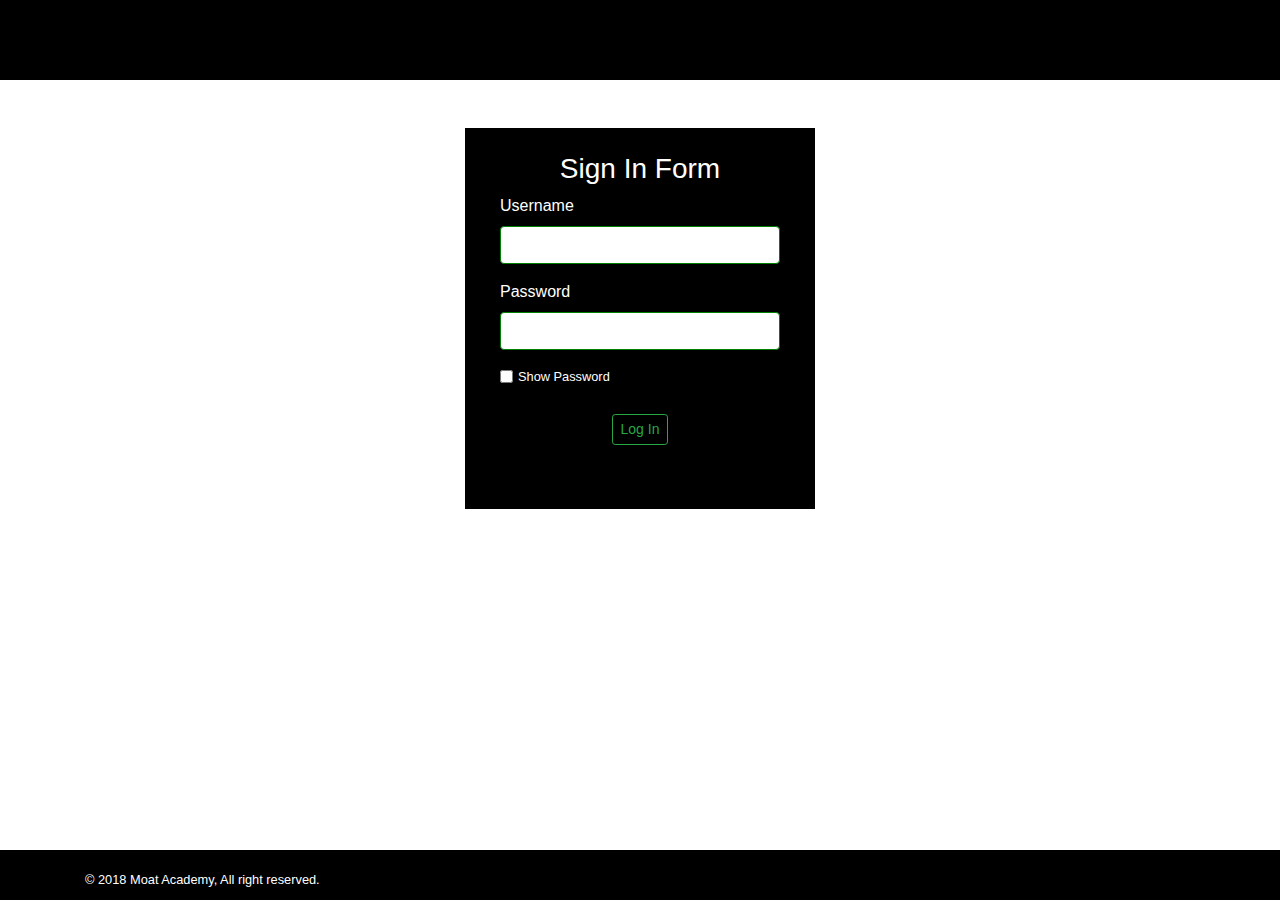
<file: index.html>
<!DOCTYPE html>
<html>
<head>
	<meta name="keywords" content="" />
	<meta name="author" content="Ode Akugbe" />
	<meta name="description" content="" />
	<meta charset="UTF-8">
	<meta name="viewport" content="width=device-width, initial-scale=1.0">
	<meta http-equiv="X-UA-Compatible" content="ie=edge">
	<link rel="stylesheet" type="text/css" href="css/bootstrap.min.css">
	<link rel="stylesheet" type="text/css" href="css/style.css">
	<title>Student Record Management System</title>
</head>
<body>
	<header class="bg-black">
		<nav>
			<div class="container">
				<div class="row">
					<div class="col-md-7">
							
					</div>
					<div class="col-md-5">
						<div class="navbar">
							<!-- this section will display menu and search bar -->
							<div class="nav-table">
								<div class="nav-table-row">
									<div class="nav-table-cell navbar-menu">
										<!-- menu bar here -->
									</div>
								</div>
							</div>
						</div>
					</div>
				</div>
			</div>
		</nav>
	</header>

	<main>
		<div class="container">
			<div class="row">
				<div class="col-lg-4 offset-lg-4"><br><br>
					<div class="login-form-container">
						<form class="login-form"><br>
							<h3 align="center" style="color: #fff;">Sign In Form</h3>
							<div class="form-comtrol">
								<small id="error-message" class="form-text text-danger"></small>
							</div>
							<div class="form-group">
								<label class="label-text-color">Username</label>
								<input class="form-control" type="text" name="" id="username-field">
							</div>
							<div class="form-group">
								<label class="label-text-color">Password</label>
								<input class="form-control" type="password" name="" id="password-field">
							</div>
							<div>
								<!-- &nbsp;&nbsp;&nbsp;<input class="form-check-input" type="checkbox" name="" id="show-password">&nbsp;<span class="show-password">Show Password</span> -->
								<div class="form-check form-check-inline">
								  <input class="form-check-input" type="checkbox" id="show-password" value="option1">
								  <label class="form-check-label show-password" for="show-password">Show Password</label>
								</div>
							</div>
							<br>
							<div class="form-group" style="text-align: center;">
								<input id="log-in" class="btn btn-sm btn-outline-success" type="button" name="" value="Log In">
							</div><br><br>
						</form>
					</div>
				</div>
			</div>
		</div>
	</main><br><br>

	<footer class="container-fluid" style="background: #000; height: 50px; color: #fff; font-weight: lighter; font-size: 80%;">
		<div class="container" style="padding-top: 20px;">
			&copy; 2018 Moat Academy, All right reserved.
		</div>	
	</footer>

	<script src="js/jquery-3.1.1.js"></script>
	<script src="js/bootstrap.js"></script>
	<script src="js/main.js"></script>
	<script src="js/database.js"></script>
	<script>
		var checkBox = getByID("show-password");
		var usernameField = getByID("username-field");
		var passwordField = getByID("password-field");
		var errorMessage = getByID("error-message");
		var loginButton = getByID("log-in");

		function getByID(elementId){
			return document.getElementById(elementId);
		}

		function togglePasswordVisibilty(e){
			e.preventDefault();
			
			if (passwordField.value == ""){
				passwordField.style.borderColor = "red";
				errorMessage.innerText = "Password field is empty!";
			} else {
				if (checkBox.checked){
					passwordField.type = "text";
				} else {
					passwordField.type = "password";
				}
			}
		}

		function passwordFieldClick(e){
			e.preventDefault();
			passwordField.style.borderColor = "green";
			usernameField.style.borderColor = "green";
			errorMessage.innerText = "";
		}

		function usernameFieldClick(e){
			e.preventDefault();
			passwordField.style.borderColor = "green";
			usernameField.style.borderColor = "green";
			errorMessage.innerText = "";
		}

		function login(e){
			e.preventDefault();

			var usernameValue = usernameField.value;
			var passwordValue = passwordField.value;

			//console.log('click', Admin[0].username);

			if ((usernameValue == "") && (passwordValue == "")){
				passwordField.style.borderColor = "red";
				usernameField.style.borderColor = "red";
				errorMessage.innerText = "Username and Password fields are empty";
			} else if (usernameValue == ""){
				usernameField.style.borderColor = "red";
				errorMessage.innerText = "Username fields is empty";
			} else if (passwordValue == ""){
				passwordField.style.borderColor = "red";
				errorMessage.innerText = "Password fields is empty";
			} else {
				for (var i = 0; i < Admin.length; i++) {
					if ((usernameValue == Admin[i].username) && (passwordValue == Admin[i].password)){
						
						window.location = "home.html";
						usernameField.value = "";
						passwordField.value = "";

					} else {
						errorMessage.innerText = "Invalid Username and Password!";
					}
				}
			}
		}


		checkBox.addEventListener("click", togglePasswordVisibilty, false);
		passwordField.addEventListener("click", passwordFieldClick, false);
		usernameField.addEventListener("click", usernameFieldClick, false);
		loginButton.addEventListener("click", login, false);
	</script>
</body>
</html>
</file>
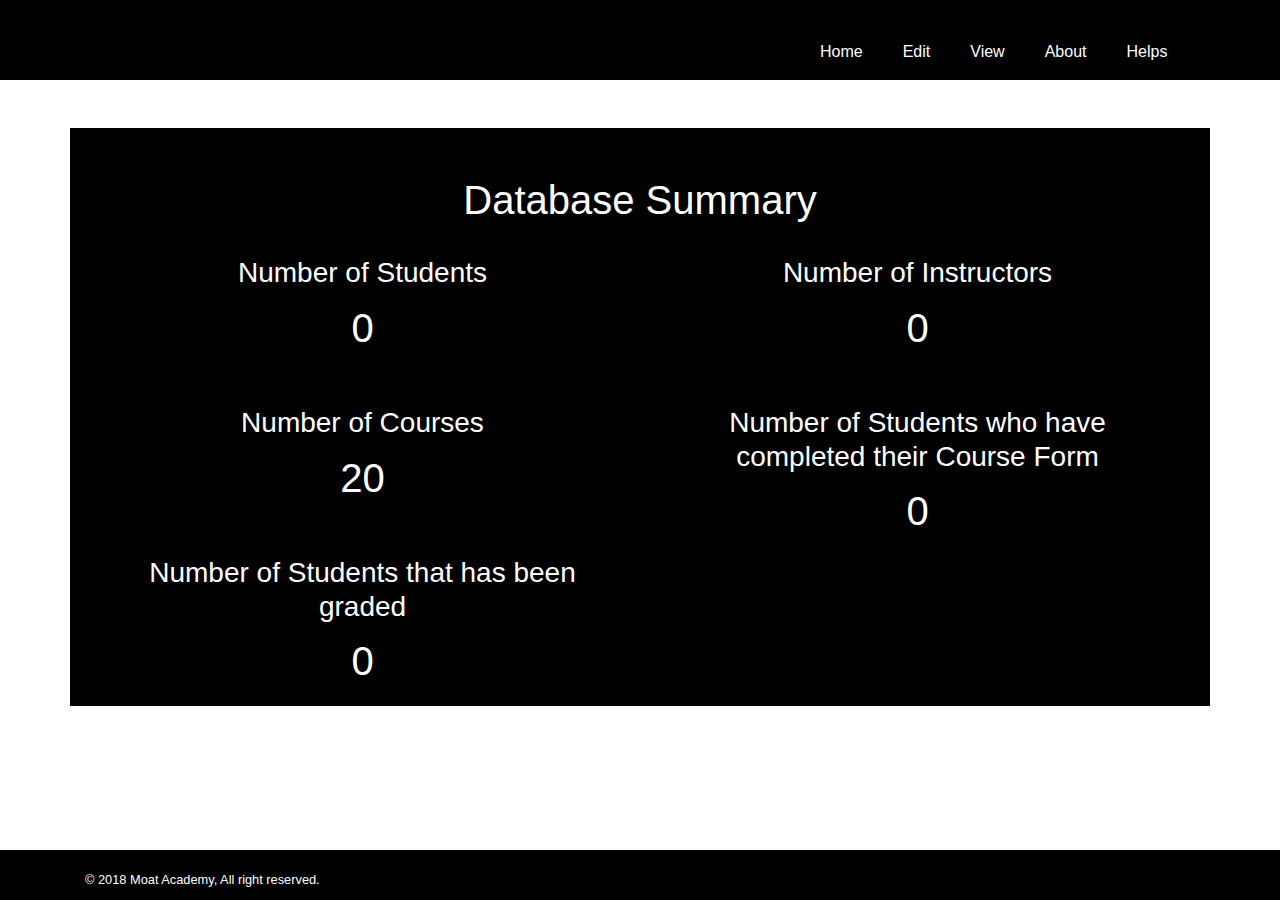
<file: home.html>
<!DOCTYPE html>
<html>
<head>
	<meta name="keywords" content="" />
	<meta name="author" content="Ode Akugbe" />
	<meta name="description" content="" />
	<meta charset="UTF-8">
	<meta name="viewport" content="width=device-width, initial-scale=1.0">
	<meta http-equiv="X-UA-Compatible" content="ie=edge">
	<link rel="stylesheet" type="text/css" href="css/bootstrap.min.css">
	<link rel="stylesheet" type="text/css" href="css/style.css">
	<title>Student Record Management System</title>
</head>
<body>
	<header class="bg-black">
		<nav>
			<div class="container">
				<div class="row">
					<div class="col-md-7">
							
					</div>
					<div class="col-md-5">
						<div class="navbar">
							<!-- this section will display menu and search bar -->
							<div class="nav-table">
								<div class="nav-table-row">
									<div class="nav-table-cell navbar-menu">
										<br />
										<ul>
											<li><a id="home-link" href="#">Home</a></li>
											<li><a class="" href="#">Edit</a>
												<ul class="dropdown">
													<li><a href="#" id="student-id-link" data-toggle="modal" data-target="#student-registeration">Register a Student</a></li>
													<li><a href="#" id="course-id-link" data-toggle="modal" data-target="#add-course">Add a Course</a></li>
													<li><a href="#" id="instructor-id-link" data-toggle="modal" data-target="#add-instructor">Add an Instructor</a></li>
													<li><a href="#" id="student-delete-link" data-toggle="modal" data-target="#delete-student">Delete Student Account</a></li>
													<li><a href="#" id="course-delete-link" data-toggle="modal" data-target="#delete-course">Delete a Course</a></li>
													<li><a href="#" id="instructor-delete-link" data-toggle="modal" data-target="#delete-instructor">Delete Instructor Account</a></li>
													<li><a href="#" id="student-course-form-link">Student Course Form</a></li>
													<li><a href="#" id="student-exam-record-link">Student Examination Record</a></li>
												</ul>
											</li>
											<li><a href="">View</a>
												<ul class="dropdown">
													<li><a id="a-students-result" href="#">View a Student Examination Details</a></li>
													<li><a id="all-students-result" href="#">View a Class Examination Details</a></li>
													<li><a id="console-display" href="#">View Database In Console</a></li>
												</ul>
											</li>
											<li><a href="">About</a></li>
											<li><a href="">Helps</a></li>
										</ul>
									</div>
								</div>
							</div>
						</div>
					</div>
				</div>
			</div>
		</nav>
	</header>

	<main>
		<div class="container-fluid"><br><br>
			<div class="container" id="result-display-section" style="background: #000; color:#fff; font-weight: lighter;">
				<!-- 0000000000000000000000000000000000000000000000 -->

					

				<!-- 0000000000000000000000000000000000000000000000 -->
			</div>
		<br><br></div>
	</main>

	<footer class="container-fluid" style="background: #000; height: 50px; color: #fff; font-weight: lighter; font-size: 80%;">
		<div class="container" style="padding-top: 20px;">
			&copy; 2018 Moat Academy, All right reserved.
		</div>	
	</footer>

	<!-- 
			[base64]
	 -->

	 		<!--Student Registeeration Modal -->
				<div class="modal fade" id="student-registeration" tabindex="-1" role="dialog" aria-labelledby="exampleModalLabel" aria-hidden="true">
				  <div class="modal-dialog" role="document">
				    <div class="modal-content modal-background">
				      <div class="modal-header">
				        <h5 class="modal-title" id="modal-title">Register New Student</h5>
				        <button type="button"  class="close text-danger" data-dismiss="modal" aria-label="Close">
				          <span aria-hidden="true">&times;</span>
				        </button>
				      </div>
				      <div class="modal-body">
				      	<div class="login-form-container">
					      	<form class="login-form"><br>
					      		<div class="form-comtrol">
									<small id="student-error-message" class="form-text text-danger"></small>
								</div>
					      		<div class="form-group">
					      			<label>Student ID</label>
					      			<input type="text" name="" class="form-control" id="student-id" readonly>
					      		</div>
					      		<div class="form-group">
					      			<label>Full Name</label>
					      			<input type="text" name="" class="form-control" id="fullname">
					      		</div>
					      		<div class="form-group">
					      			<label>Sex</label>
					      			<select class="form-control" id="sex">
					      				
					      			</select>
					      		</div>
					      		<div class="form-group">
					      			<label>Email</label>
					      			<input type="email" name="" class="form-control" id="email">
					      		</div>
					      	</form>
					    </div>
				      </div>
				    <div class="modal-footer">
				        <!-- <button type="button" class="btn btn-outline-danger" data-dismiss="modal">Close</button> -->
				        <button type="button" id="register-student-btn" class="btn btn-outline-success" data-dismiss="">Register Student</button>
				      </div>
				    </div>
				  </div>
				</div>
	 <!-- 
			[base64]
	  -->

	  <!-- 
			[base64]
	 -->

	 		<!--Add a Course Modal -->
				<div class="modal fade" id="add-course" tabindex="-1" role="dialog" aria-labelledby="exampleModalLabel" aria-hidden="true">
				  <div class="modal-dialog" role="document">
				    <div class="modal-content modal-background">
				      <div class="modal-header">
				        <h5 class="modal-title" id="modal-title">Add a Course</h5>
				        <button type="button"  class="close text-danger" data-dismiss="modal" aria-label="Close">
				          <span aria-hidden="true">&times;</span>
				        </button>
				      </div>
				      <div class="modal-body">
				       	<div class="login-form-container">
					      	<form class="login-form"><br>
					      		<div class="form-comtrol">
									<small id="course-error-message" class="form-text text-danger"></small>
								</div>
					      		<div class="form-group">
					      			<label>Course ID</label>
					      			<input type="text" name="" class="form-control" id="course-id" readonly>
					      		</div>
					      		<div class="form-group">
					      			<label>Course Title</label>
					      			<input type="text" name="" class="form-control" id="course-title">
					      		</div>
					      		<div class="form-group">
					      			<label>Course Instructor</label>
					      			<select class="form-control" id="instructor-select-option">
					      				
					      			</select>
					      		</div>
					      	</form>
					    </div>
				      </div>
				      <div class="modal-footer">
				        <!-- <button type="button" class="btn btn-secondary" data-dismiss="modal">Close</button> -->
				        <button type="button" id="add-course-btn" class="btn btn-outline-success" data-dismiss="">Add Course</button>
				      </div>
				    </div>
				  </div>
				</div>
	 <!-- 
			[base64]
	  -->

	  <!-- 
			[base64]
	 -->

	 		<!--Add an Instructor Modal -->
				<div class="modal fade" id="add-instructor" tabindex="-1" role="dialog" aria-labelledby="exampleModalLabel" aria-hidden="true">
				  <div class="modal-dialog" role="document">
				    <div class="modal-content modal-background">
				      <div class="modal-header">
				        <h5 class="modal-title" id="modal-title">Add an Instructor</h5>
				        <button type="button" class="close text-danger" data-dismiss="modal" aria-label="Close">
				          <span aria-hidden="true">&times;</span>
				        </button>
				      </div>
				      <div class="modal-body">
				        <div class="login-form-container">
					      	<form class="login-form"><br>
					      		<div class="form-comtrol">
									<small id="instructor-error-message" class="form-text text-danger"></small>
								</div>
					      		<div class="form-group">
					      			<label>Instructor ID</label>
					      			<input type="text" name="" class="form-control" id="instructor-id" readonly>
					      		</div>
					      		<div class="form-group">
					      			<label>Full Name</label>
					      			<input type="text" name="" class="form-control" id="instructor-name">
					      		</div>
					      	</form>
					    </div>
				      </div>
				      <div class="modal-footer">
				        <!-- <button type="button" class="btn btn-secondary" data-dismiss="modal">Close</button> -->
				        <button type="button" id="add-instructor-btn" class="btn btn-outline-success" data-dismiss="">Add Instructor</button>
				      </div>
				    </div>
				  </div>
				</div>
	 <!-- 
			[base64]
	  -->


	  <!-- 
			[base64]
	 -->

	 		<!--Delete a Student Record Modal -->
				<div class="modal fade" id="delete-student" tabindex="-1" role="dialog" aria-labelledby="exampleModalLabel" aria-hidden="true">
				  <div class="modal-dialog" role="document">
				    <div class="modal-content modal-background">
				      <div class="modal-header">
				        <h5 class="modal-title" id="modal-title">Delete Student Record</h5>
				        <button type="button" class="close text-danger" data-dismiss="modal" aria-label="Close">
				          <span aria-hidden="true">&times;</span>
				        </button>
				      </div>
				      <div class="modal-body">
				        <div class="login-form-container">
					      	<form class="login-form"><br>
					      		<div class="form-comtrol">
									<small id="delete-student-error-message" class="form-text text-danger"></small>
								</div>
					      		<div class="form-group">
					      			<label>Students Details</label>
					      			<select class="form-control" id="delete-student-select">

					      			</select>
					      		</div>
					      	</form>
					    </div>
				      </div>
				      <div class="modal-footer">
				        <!-- <button type="button" class="btn btn-secondary" data-dismiss="modal">Close</button> -->
				        <button type="button" onclick="deleteStudentAccoount()" class="btn btn-outline-success" id="delete-student-btn" data-dismiss="">Delete Record</button>
				      </div>
				    </div>
				  </div>
				</div>
	 <!-- 
			[base64]
	  -->

	  <!-- 
			[base64]
	 -->

	 		<!--Delete a Course Record  Modal -->
				<div class="modal fade" id="delete-course" tabindex="-1" role="dialog" aria-labelledby="exampleModalLabel" aria-hidden="true">
				  <div class="modal-dialog" role="document">
				    <div class="modal-content modal-background">
				      <div class="modal-header">
				        <h5 class="modal-title" id="modal-title">Delete Course Record</h5>
				        <button type="button" class="close text-danger" data-dismiss="modal" aria-label="Close">
				          <span aria-hidden="true">&times;</span>
				        </button>
				      </div>
				      <div class="modal-body">
				        <div class="login-form-container">
					      	<form class="login-form"><br>
					      		<div class="form-comtrol">
									<small id="delete-course-error-message" class="form-text text-danger"></small>
								</div>
					      		<div class="form-group">
					      			<label>Course Details</label>
					      			<select class="form-control" id="delete-course-select">

					      			</select>
					      		</div>
					      	</form>
					    </div>
				      </div>
				      <div class="modal-footer">
				        <!-- <button type="button" class="btn btn-secondary" data-dismiss="modal">Close</button> -->
				        <button type="button" id="delete-course-btn" onclick="deleteCourseAccoount()" class="btn btn-outline-success" data-dismiss="">Delete Record</button>
				      </div>
				    </div>
				  </div>
				</div>
	 <!-- 
			[base64]
	  -->

	  <!-- 
			[base64]
	 -->

	 		<!--Delete a Instructor Record Modal -->
				<div class="modal fade" id="delete-instructor" tabindex="-1" role="dialog" aria-labelledby="exampleModalLabel" aria-hidden="true">
				  <div class="modal-dialog" role="document">
				    <div class="modal-content modal-background">
				      <div class="modal-header">
				        <h5 class="modal-title" id="modal-title">Delete Instructor Record</h5>
				        <button type="button" class="close text-danger" data-dismiss="modal" aria-label="Close">
				          <span aria-hidden="true">&times;</span>
				        </button>
				      </div>
				      <div class="modal-body">
				        <div class="login-form-container">
					      	<form class="login-form"><br>
					      		<div class="form-comtrol">
									<small id="delete-instructor-error-message" class="form-text text-danger"></small>
								</div>
					      		<div class="form-group">
					      			<label>Instructor Details</label>
					      			<select class="form-control" id="delete-instructor-select">

					      			</select>
					      		</div>
					      	</form>
					    </div>
				      </div>
				      <div class="modal-footer">
				        <!-- <button type="button" class="btn btn-secondary" data-dismiss="modal">Close</button> -->
				        <button type="button" onclick="deleteInstructorAccoount()" class="btn btn-outline-success" id="delete-instructor-btn" data-dismiss="">Delete Record</button>
				      </div>
				    </div>
				  </div>
				</div>
	 <!-- 
			[base64]
	  -->

	  

	<script src="js/jquery-3.1.1.js"></script>
	<script src="js/bootstrap.js"></script>
	<script src="js/main.js"></script>
	<script src="js/database.js"></script>
	<script src="js/student.js"></script>
	<script src="js/course.js"></script>
	<script src="js/instructor.js"></script>
	<script src="js/courseForm.js"></script>
	<script src="js/examination.js"></script>
	<script src="js/studentResult.js"></script>
	<script src="js/allStudent.js"></script>
	<script src="js/home.js"></script>
	<script>
		window.onload = homePageDisplay();
	</script>
</body>
</html>
</file>
<file: css/style.css>
body{
  width: 100%;
  display: flex;
  min-height: 100vh;
  flex-direction: column;
}

h1, h2, h3, h4, h5, h6{
	font-weight: lighter;
}

.container-main{

}

header{
	background: #000;
}

main{
	flex: 1 0 auto;
}

footer{

}

.navbar{
	background: #000;
	padding: 0px;
	margin: 0px;
	height: 80px;
}

.nav-table{
	display: table;
	width: 100%;
}

.nav-table-row{
	display: table-row;
}

.nav-table-cell{
	display: table-cell;
}

.navbar-menu{
	width: 80%;
}

.search-cell{
	width: 20%;
}

.navbar-menu ul{
	list-style:none;
	position:relative;
}

.navbar-menu ul a:link, .navbar-menu ul a:visited{
	display: block;
	color: #fff;
	text-decoration: none;
	font-weight: lighter;
}

.navbar-menu ul li{
	position: relative;
	float: left;
	padding: 5px 10px 5px 30px;
}

.navbar-menu ul ul{
	display:none;
	position:absolute;
	width: 300px;
	background: #000;
	top: 30px;
	left: 30px;
	padding: 20px 0px;
	z-index: 10000000;
	border-bottom-left-radius: 6px;
	border-bottom-right-radius: 6px;
}

.navbar-menu ul ul li{
	padding: 5px;
	margin: 0px;
}


.navbar-menu ul ul li a{
	width: 300px;
	padding-left: 10px;
}

.navbar-menu ul ul li:hover{
	background: #fff;
	color: #000;
}

.navbar-menu ul ul li a:hover{
	background: #fff;
	color: #000; 
}

.navbar-menu ul li:hover > ul{
	display:block;
}

/* login form CSS*/

.login-form-container{
	width: 100%;
	background: #000;
}

.login-form{
	width: 80%;
	margin-right: auto;
	margin-left: auto;
}

.form-control{
	background: #000;
	border: none;
}

.label-text-color{
	color: #fff;
	font-weight: lighter;
}

input[type="text"], input[type="email"], input[type="password"], select, option{
	background: #fff;
	border: solid thin green;
}

.show-password{
	color: #fff;
	font-weight: lighter;
	font-size: 80%;
}

.main-display{
	min-width: 70%;
}


/* Home CSS*/

.modal-background{
	background: #000 !important;
	color: #fff;
}

.checkbox-padding{
	padding: 10px 50px;
}

/*.form-check-input{
	margin-left: 50px;
}*/

.table-tag-text{
	width: 20%;
	padding: 5px 0px;
	text-align: right;
}

.table-value-text{
	width: 80%;
	text-align: center;
}

th.rotate {
  /* Something you can count on */
  height: 170px;
  white-space: nowrap;
  font-weight: lighter;
}

th.rotate > div {
  transform: 
    /* Magic Numbers */
    /*translate(25px, 51px)*/
    /* 45 is really 360 - 45 */
    rotate(270deg);
  width: 35px;
}
th.rotate > div > span {
  /*border-bottom: 1px solid #ccc;*/
  padding: 5px 10px;
}

.student-details, th.rotate, .student-remark{
  font-weight: lighter;
}

.student-details, .student-remark{
	 text-align: center;
}

.student-remark{
	rotate(0deg);
	 width: 150px;
}

.not-rotate{
	 rotate(0deg);
	 text-align: center;
	 width: 35px;
}

.content-home-height{
	height: 150px;
}

.count-text{
	font-size: 40px;
}
</file>
